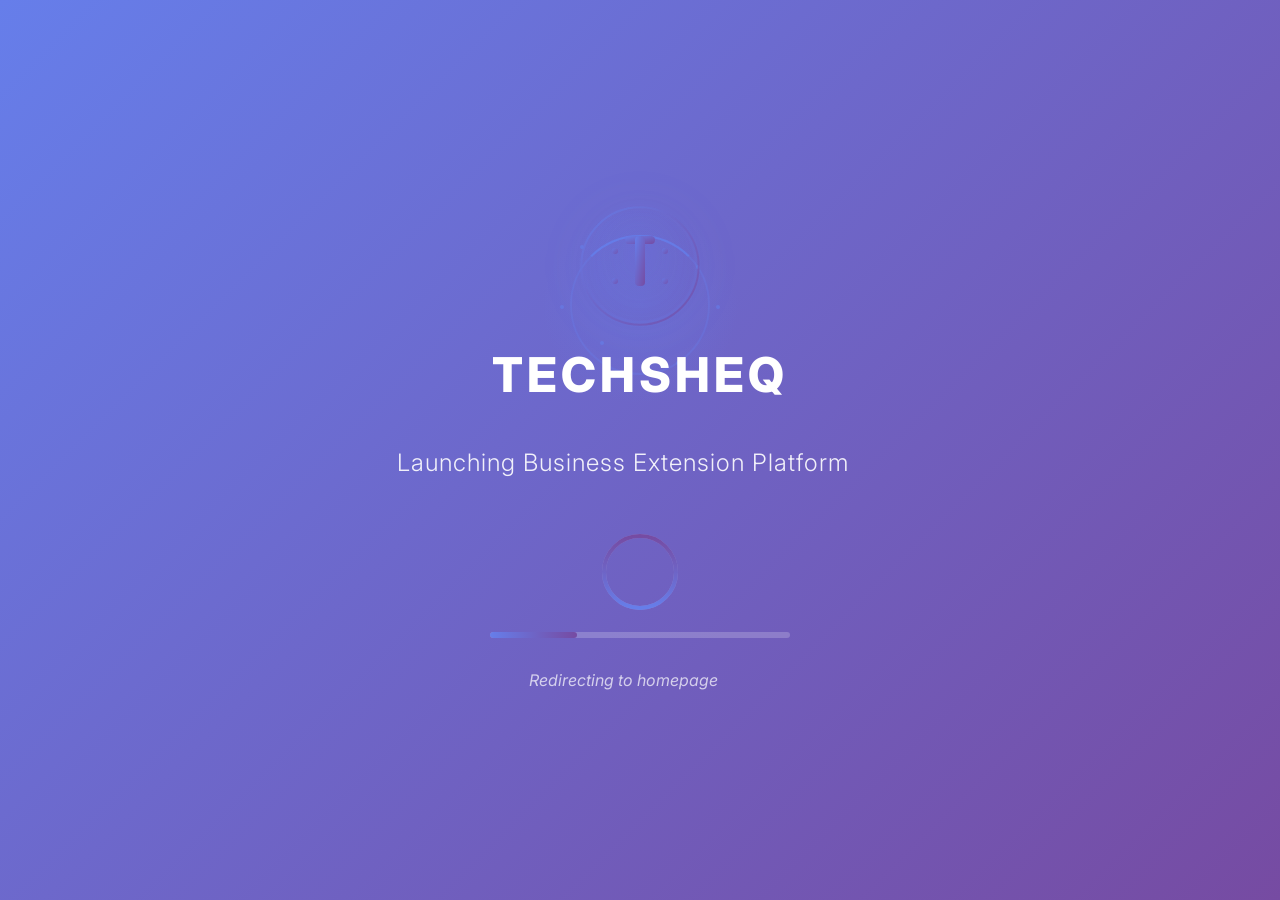
<file: index.html>
<!DOCTYPE html>
<html lang="en">
<head>
    <meta charset="UTF-8" />
    <meta name="viewport" content="width=device-width, initial-scale=1.0" />
    <meta name="apple-mobile-web-app-title" content="TECHSHEQ" />
    <meta name="theme-color" content="#667eea" />
    <title>TECHSHEQ Business Extension - B2B Service Provider Platform</title>

    <link rel="icon" type="image/png" sizes="16x16" href="/favicon-16x16.png" />
    <link rel="icon" type="image/png" sizes="32x32" href="/favicon-32x32.png" />
    <link rel="icon" type="image/png" sizes="48x48" href="/favicon-48x48.png" />
    <link rel="icon" type="image/png" sizes="192x192" href="/favicon-192x192.png" />
    <link rel="apple-touch-icon" sizes="180x180" href="/apple-touch-icon.png" />
    <link rel="manifest" href="/site.webmanifest" />

    
    
    <link rel="stylesheet" href="css/main.css" />
    <style>
        @layer utilities {
            /* Custom animations for the loading screen */
            @keyframes logoPulse {
                0%, 100% { 
                    transform: scale(1);
                    filter: drop-shadow(0 0 20px rgba(102, 126, 234, 0.3));
                }
                50% { 
                    transform: scale(1.05);
                    filter: drop-shadow(0 0 30px rgba(102, 126, 234, 0.6));
                }
            }
            
            @keyframes logoGlow {
                0%, 100% { 
                    text-shadow: 0 0 20px rgba(102, 126, 234, 0.5);
                }
                50% { 
                    text-shadow: 0 0 40px rgba(102, 126, 234, 0.8), 0 0 60px rgba(118, 75, 162, 0.4);
                }
            }
            
            @keyframes taglineSlideUp {
                0% { 
                    opacity: 0;
                    transform: translateY(30px);
                }
                100% { 
                    opacity: 1;
                    transform: translateY(0);
                }
            }
            
            @keyframes progressGradient {
                0% { 
                    background-position: 0% 50%;
                }
                50% { 
                    background-position: 100% 50%;
                }
                100% { 
                    background-position: 0% 50%;
                }
            }
            
            @keyframes redirectFadeIn {
                0% { 
                    opacity: 0;
                    transform: translateY(10px);
                }
                100% { 
                    opacity: 1;
                    transform: translateY(0);
                }
            }
            
            @keyframes circularProgress {
                0% { 
                    stroke-dashoffset: 251.2;
                }
                100% { 
                    stroke-dashoffset: 0;
                }
            }
            
            @keyframes logoFloat {
                0%, 100% { 
                    transform: translateY(0px) scale(1);
                    filter: drop-shadow(0 0 20px rgba(102, 126, 234, 0.3));
                }
                50% { 
                    transform: translateY(-10px) scale(1.05);
                    filter: drop-shadow(0 0 30px rgba(102, 126, 234, 0.6));
                }
            }
            
            @keyframes logoRotate {
                0% { 
                    transform: translate(-50%, -50%) rotate(0deg);
                }
                100% { 
                    transform: translate(-50%, -50%) rotate(360deg);
                }
            }
            
            @keyframes particleFloat {
                0%, 100% { 
                    opacity: 0.6;
                    transform: translateY(0px) scale(1);
                }
                50% { 
                    opacity: 1;
                    transform: translateY(-20px) scale(1.2);
                }
            }
            
            @keyframes logoScale {
                0%, 100% { 
                    transform: scale(1);
                }
                50% { 
                    transform: scale(1.1);
                }
            }
            
            @keyframes logoShimmer {
                0% { 
                    background-position: -200% center;
                }
                100% { 
                    background-position: 200% center;
                }
            }
            
            .animate-logo-pulse {
                animation: logoPulse 2s ease-in-out infinite;
            }
            
            .animate-logo-glow {
                animation: logoGlow 3s ease-in-out infinite;
            }
            
            .animate-tagline-slide {
                animation: taglineSlideUp 1s ease-out 0.5s both;
            }
            
            .animate-progress-gradient {
                animation: progressGradient 2s ease-in-out infinite;
            }
            
            .animate-redirect-fade {
                animation: redirectFadeIn 0.8s ease-out 1.5s both;
            }
            
            .animate-circular-progress {
                animation: circularProgress 3s ease-in-out forwards;
            }
        }
        
        body {
            font-family: 'Inter', 'Arial', sans-serif;
            margin: 0;
            padding: 0;
            background: linear-gradient(135deg, #667eea 0%, #764ba2 100%);
            display: flex;
            justify-content: center;
            align-items: center;
            min-height: 100vh;
            overflow: hidden;
        }
        
        .loading-container {
            text-align: center;
            color: white;
            position: relative;
            z-index: 10;
        }
        
        .logo-container {
            margin-bottom: 40px;
            position: relative;
            display: flex;
            flex-direction: column;
            align-items: center;
        }
        
        .logo-image {
            width: 120px;
            height: 120px;
            margin-bottom: 20px;
            position: relative;
            z-index: 2;
            filter: drop-shadow(0 0 20px rgba(102, 126, 234, 0.3));
            animation: logoFloat 3s ease-in-out infinite;
        }
        
        .logo-text {
            font-size: 3rem;
            font-weight: 800;
            color: white;
            text-transform: uppercase;
            letter-spacing: 4px;
            margin: 0;
            position: relative;
            z-index: 2;
            animation: logoGlow 3s ease-in-out infinite;
        }
        
        .logo-glow {
            position: absolute;
            top: 50%;
            left: 50%;
            transform: translate(-50%, -50%);
            width: 200px;
            height: 200px;
            background: radial-gradient(circle, rgba(102, 126, 234, 0.3) 0%, transparent 70%);
            border-radius: 50%;
            animation: logoPulse 2s ease-in-out infinite;
        }
        
        .logo-ring {
            position: absolute;
            top: 50%;
            left: 50%;
            transform: translate(-50%, -50%);
            width: 140px;
            height: 140px;
            border: 2px solid rgba(102, 126, 234, 0.3);
            border-radius: 50%;
            animation: logoRotate 4s linear infinite;
        }
        
        .logo-ring::before {
            content: '';
            position: absolute;
            top: -2px;
            left: -2px;
            right: -2px;
            bottom: -2px;
            border: 2px solid transparent;
            border-top: 2px solid #667eea;
            border-radius: 50%;
            animation: logoRotate 2s linear infinite reverse;
        }
        
        .logo-particles {
            position: absolute;
            top: 50%;
            left: 50%;
            transform: translate(-50%, -50%);
            width: 200px;
            height: 200px;
        }
        
        .particle {
            position: absolute;
            width: 4px;
            height: 4px;
            background: rgba(102, 126, 234, 0.6);
            border-radius: 50%;
            animation: particleFloat 3s ease-in-out infinite;
        }
        
        .particle:nth-child(1) {
            top: 20%;
            left: 20%;
            animation-delay: 0s;
        }
        
        .particle:nth-child(2) {
            top: 30%;
            right: 20%;
            animation-delay: 0.5s;
        }
        
        .particle:nth-child(3) {
            bottom: 30%;
            left: 30%;
            animation-delay: 1s;
        }
        
        .particle:nth-child(4) {
            bottom: 20%;
            right: 30%;
            animation-delay: 1.5s;
        }
        
        .particle:nth-child(5) {
            top: 50%;
            left: 10%;
            animation-delay: 2s;
        }
        
        .particle:nth-child(6) {
            top: 50%;
            right: 10%;
            animation-delay: 2.5s;
        }
        
        .tagline {
            font-size: 1.5rem;
            font-weight: 300;
            color: rgba(255, 255, 255, 0.9);
            margin-bottom: 50px;
            letter-spacing: 1px;
        }
        
        .progress-container {
            display: flex;
            flex-direction: column;
            align-items: center;
            gap: 20px;
        }
        
        .circular-progress {
            position: relative;
            width: 80px;
            height: 80px;
        }
        
        .circular-progress svg {
            width: 100%;
            height: 100%;
            transform: rotate(-90deg);
        }
        
        .circular-progress-bg {
            fill: none;
            stroke: rgba(255, 255, 255, 0.2);
            stroke-width: 4;
        }
        
        .circular-progress-fill {
            fill: none;
            stroke: url(#gradient);
            stroke-width: 4;
            stroke-linecap: round;
            stroke-dasharray: 251.2;
            stroke-dashoffset: 251.2;
        }
        
        .linear-progress {
            width: 300px;
            height: 6px;
            background: rgba(255, 255, 255, 0.2);
            border-radius: 3px;
            overflow: hidden;
            position: relative;
        }
        
        .linear-progress-fill {
            height: 100%;
            background: linear-gradient(90deg, #667eea, #764ba2, #667eea);
            background-size: 200% 100%;
            width: 0%;
            border-radius: 3px;
            animation: progressGradient 2s ease-in-out infinite;
        }
        
        .redirect-info {
            font-size: 1rem;
            color: rgba(255, 255, 255, 0.7);
            font-style: italic;
            margin-top: 30px;
        }
        
        .loading-dots {
            display: inline-flex;
            gap: 4px;
            margin-left: 8px;
        }
        
        .loading-dots span {
            width: 6px;
            height: 6px;
            border-radius: 50%;
            background: rgba(255, 255, 255, 0.7);
            animation: dotsBounce 1.4s ease-in-out infinite both;
        }
        
        .loading-dots span:nth-child(1) { animation-delay: -0.32s; }
        .loading-dots span:nth-child(2) { animation-delay: -0.16s; }
        .loading-dots span:nth-child(3) { animation-delay: 0s; }
        
        @keyframes dotsBounce {
            0%, 80%, 100% {
                transform: scale(0);
            }
            40% {
                transform: scale(1);
            }
        }
        
        /* Mobile responsiveness */
        @media (max-width: 768px) {
            .logo-image {
                width: 100px;
                height: 100px;
            }
            
            .logo-text {
                font-size: 2.5rem;
                letter-spacing: 2px;
            }
            
            .logo-ring {
                width: 120px;
                height: 120px;
            }
            
            .logo-glow {
                width: 160px;
                height: 160px;
            }
            
            .tagline {
                font-size: 1.2rem;
            }
            
            .linear-progress {
                width: 250px;
            }
            
            .circular-progress {
                width: 60px;
                height: 60px;
            }
        }
        
        @media (max-width: 480px) {
            .logo-image {
                width: 80px;
                height: 80px;
            }
            
            .logo-text {
                font-size: 2rem;
                letter-spacing: 1px;
            }
            
            .logo-ring {
                width: 100px;
                height: 100px;
            }
            
            .logo-glow {
                width: 140px;
                height: 140px;
            }
            
            .tagline {
                font-size: 1rem;
            }
            
            .linear-progress {
                width: 200px;
            }
        }
    </style>
<script type="module" src="https://static.rocket.new/rocket-web.js?_cfg=https%3A%2F%2Ftechsheqb1662back.builtwithrocket.new&_be=https%3A%2F%2Fapplication.rocket.new&_v=0.1.8"></script>
</head>
<body>
    <div class="loading-container">
        <!-- Logo with animated effects -->
        <div class="logo-container">
            <!-- Background glow effect -->
            <div class="logo-glow"></div>
            
            <!-- Rotating ring around logo -->
            <div class="logo-ring"></div>
            
            <!-- Floating particles -->
            <div class="logo-particles">
                <div class="particle"></div>
                <div class="particle"></div>
                <div class="particle"></div>
                <div class="particle"></div>
                <div class="particle"></div>
                <div class="particle"></div>
            </div>
            
            <!-- TECHSHEQ Logo SVG -->
            <div class="logo-image">
                <svg viewBox="0 0 120 120" xmlns="http://www.w3.org/2000/svg">
                    <defs>
                        <linearGradient id="logoGradient" x1="0%" y1="0%" x2="100%" y2="100%">
                            <stop offset="0%" style="stop-color:#667eea;stop-opacity:1" />
                            <stop offset="100%" style="stop-color:#764ba2;stop-opacity:1" />
                        </linearGradient>
                        <filter id="glow">
                            <feGaussianBlur stdDeviation="3" result="coloredBlur"/>
                            <feMerge> 
                                <feMergeNode in="coloredBlur"/>
                                <feMergeNode in="SourceGraphic"/>
                            </feMerge>
                        </filter>
                    </defs>
                    
                    <!-- Background circle -->
                    <circle cx="60" cy="60" r="55" fill="url(#logoGradient)" opacity="0.1"/>
                    
                    <!-- Main T letter -->
                    <rect x="45" y="30" width="30" height="8" fill="url(#logoGradient)" rx="4"/>
                    <rect x="55" y="30" width="10" height="50" fill="url(#logoGradient)" rx="4"/>
                    
                    <!-- Tech elements -->
                    <circle cx="35" cy="45" r="3" fill="url(#logoGradient)" opacity="0.7"/>
                    <circle cx="85" cy="45" r="3" fill="url(#logoGradient)" opacity="0.7"/>
                    <circle cx="35" cy="75" r="3" fill="url(#logoGradient)" opacity="0.7"/>
                    <circle cx="85" cy="75" r="3" fill="url(#logoGradient)" opacity="0.7"/>
                    
                    <!-- Connecting lines -->
                    <line x1="35" y1="45" x2="45" y2="45" stroke="url(#logoGradient)" stroke-width="2" opacity="0.5"/>
                    <line x1="75" y1="45" x2="85" y2="45" stroke="url(#logoGradient)" stroke-width="2" opacity="0.5"/>
                    <line x1="35" y1="75" x2="45" y2="75" stroke="url(#logoGradient)" stroke-width="2" opacity="0.5"/>
                    <line x1="75" y1="75" x2="85" y2="75" stroke="url(#logoGradient)" stroke-width="2" opacity="0.5"/>
                    
                    <!-- Animated pulse ring -->
                    <circle cx="60" cy="60" r="50" fill="none" stroke="url(#logoGradient)" stroke-width="2" opacity="0.3">
                        <animate attributeName="r" values="50;60;50" dur="2s" repeatCount="indefinite"/>
                        <animate attributeName="opacity" values="0.3;0.8;0.3" dur="2s" repeatCount="indefinite"/>
                    </circle>
                </svg>
            </div>
            
            <!-- Logo Text -->
            <h1 class="logo-text">TECHSHEQ</h1>
        </div>
        
        <!-- Tagline with slide-up animation -->
        <div class="tagline animate-tagline-slide">
            Launching Business Extension Platform<span class="loading-dots">
                <span></span>
                <span></span>
                <span></span>
            </span>
        </div>
        
        <!-- Progress indicators -->
        <div class="progress-container">
            <!-- Circular progress -->
            <div class="circular-progress">
                <svg viewBox="0 0 80 80">
                    <defs>
                        <linearGradient id="gradient" x1="0%" y1="0%" x2="100%" y2="0%">
                            <stop offset="0%" style="stop-color:#667eea;stop-opacity:1" />
                            <stop offset="100%" style="stop-color:#764ba2;stop-opacity:1" />
                        </linearGradient>
                    </defs>
                    <circle class="circular-progress-bg" cx="40" cy="40" r="36"/>
                    <circle class="circular-progress-fill animate-circular-progress" cx="40" cy="40" r="36"/>
                </svg>
            </div>
            
            <!-- Linear progress bar -->
            <div class="linear-progress">
                <div class="linear-progress-fill" id="linearProgress"></div>
            </div>
        </div>
        
        <!-- Redirect message with fade-in animation -->
        <div class="redirect-info animate-redirect-fade">
            Redirecting to homepage<span class="loading-dots">
                <span></span>
                <span></span>
                <span></span>
            </span>
        </div>
    </div>

    <script>
        // Animate the linear progress bar
        function animateProgress() {
            const progressBar = document.getElementById('linearProgress');
            let width = 0;
            const interval = setInterval(() => {
                if (width >= 100) {
                    clearInterval(interval);
                } else {
                    width += 1;
                    progressBar.style.width = width + '%';
                }
            }, 30); // 3 seconds total (3000ms / 100 steps = 30ms per step)
        }
        
        // Start progress animation after a short delay
        setTimeout(animateProgress, 500);
        
        // Redirect to the homepage after 3 seconds
        setTimeout(function() {
            window.location.href = 'pages/homepage_b2b_service_provider_platform.html';
        }, 3000);
        
        // Add some interactive effects
        document.addEventListener('DOMContentLoaded', function() {
            // Add click-to-skip functionality (optional)
            document.addEventListener('click', function() {
                window.location.href = 'pages/homepage_b2b_service_provider_platform.html';
            });
            
            // Add keyboard skip functionality
            document.addEventListener('keydown', function(e) {
                if (e.key === 'Enter' || e.key === ' ') {
                    e.preventDefault();
                    window.location.href = 'pages/homepage_b2b_service_provider_platform.html';
                }
            });
            
            // Enhanced logo animation effects
            const logoImage = document.querySelector('.logo-image');
            const logoText = document.querySelector('.logo-text');
            const particles = document.querySelectorAll('.particle');
            
            // Add hover effects to logo
            if (logoImage) {
                logoImage.addEventListener('mouseenter', function() {
                    this.style.transform = 'scale(1.1) rotate(5deg)';
                    this.style.filter = 'drop-shadow(0 0 40px rgba(102, 126, 234, 0.8))';
                });
                
                logoImage.addEventListener('mouseleave', function() {
                    this.style.transform = 'scale(1) rotate(0deg)';
                    this.style.filter = 'drop-shadow(0 0 20px rgba(102, 126, 234, 0.3))';
                });
            }
            
            // Add random particle movement
            particles.forEach((particle, index) => {
                setInterval(() => {
                    const randomX = (Math.random() - 0.5) * 20;
                    const randomY = (Math.random() - 0.5) * 20;
                    particle.style.transform = `translate(${randomX}px, ${randomY}px)`;
                }, 2000 + (index * 200));
            });
            
            // Add logo text shimmer effect
            if (logoText) {
                setInterval(() => {
                    logoText.style.background = 'linear-gradient(45deg, #ffffff, #667eea, #764ba2, #ffffff)';
                    logoText.style.backgroundSize = '200% 200%';
                    logoText.style.webkitBackgroundClip = 'text';
                    logoText.style.webkitTextFillColor = 'transparent';
                    logoText.style.animation = 'logoShimmer 2s ease-in-out';
                }, 3000);
            }
            
            // Add loading completion effect
            setTimeout(() => {
                if (logoImage) {
                    logoImage.style.animation = 'logoScale 0.5s ease-out';
                }
                if (logoText) {
                    logoText.style.animation = 'logoGlow 0.5s ease-out, logoScale 0.5s ease-out';
                }
            }, 2500);
        });
    </script>
<script id="dhws-dataInjector" src="/public/dhws-data-injector.js"></script>
</body>
</html>
</file>
<file: css/main.css>
@import url('https://fonts.googleapis.com/css2?family=Inter:wght@400;500;600;700&display=swap');

@import url('https://fonts.googleapis.com/css2?family=JetBrains+Mono:wght@400&display=swap');

*, ::before, ::after{
  --tw-border-spacing-x: 0;
  --tw-border-spacing-y: 0;
  --tw-translate-x: 0;
  --tw-translate-y: 0;
  --tw-rotate: 0;
  --tw-skew-x: 0;
  --tw-skew-y: 0;
  --tw-scale-x: 1;
  --tw-scale-y: 1;
  --tw-pan-x:  ;
  --tw-pan-y:  ;
  --tw-pinch-zoom:  ;
  --tw-scroll-snap-strictness: proximity;
  --tw-gradient-from-position:  ;
  --tw-gradient-via-position:  ;
  --tw-gradient-to-position:  ;
  --tw-ordinal:  ;
  --tw-slashed-zero:  ;
  --tw-numeric-figure:  ;
  --tw-numeric-spacing:  ;
  --tw-numeric-fraction:  ;
  --tw-ring-inset:  ;
  --tw-ring-offset-width: 0px;
  --tw-ring-offset-color: #fff;
  --tw-ring-color: rgb(59 130 246 / 0.5);
  --tw-ring-offset-shadow: 0 0 #0000;
  --tw-ring-shadow: 0 0 #0000;
  --tw-shadow: 0 0 #0000;
  --tw-shadow-colored: 0 0 #0000;
  --tw-blur:  ;
  --tw-brightness:  ;
  --tw-contrast:  ;
  --tw-grayscale:  ;
  --tw-hue-rotate:  ;
  --tw-invert:  ;
  --tw-saturate:  ;
  --tw-sepia:  ;
  --tw-drop-shadow:  ;
  --tw-backdrop-blur:  ;
  --tw-backdrop-brightness:  ;
  --tw-backdrop-contrast:  ;
  --tw-backdrop-grayscale:  ;
  --tw-backdrop-hue-rotate:  ;
  --tw-backdrop-invert:  ;
  --tw-backdrop-opacity:  ;
  --tw-backdrop-saturate:  ;
  --tw-backdrop-sepia:  ;
  --tw-contain-size:  ;
  --tw-contain-layout:  ;
  --tw-contain-paint:  ;
  --tw-contain-style:  ;
}

::backdrop{
  --tw-border-spacing-x: 0;
  --tw-border-spacing-y: 0;
  --tw-translate-x: 0;
  --tw-translate-y: 0;
  --tw-rotate: 0;
  --tw-skew-x: 0;
  --tw-skew-y: 0;
  --tw-scale-x: 1;
  --tw-scale-y: 1;
  --tw-pan-x:  ;
  --tw-pan-y:  ;
  --tw-pinch-zoom:  ;
  --tw-scroll-snap-strictness: proximity;
  --tw-gradient-from-position:  ;
  --tw-gradient-via-position:  ;
  --tw-gradient-to-position:  ;
  --tw-ordinal:  ;
  --tw-slashed-zero:  ;
  --tw-numeric-figure:  ;
  --tw-numeric-spacing:  ;
  --tw-numeric-fraction:  ;
  --tw-ring-inset:  ;
  --tw-ring-offset-width: 0px;
  --tw-ring-offset-color: #fff;
  --tw-ring-color: rgb(59 130 246 / 0.5);
  --tw-ring-offset-shadow: 0 0 #0000;
  --tw-ring-shadow: 0 0 #0000;
  --tw-shadow: 0 0 #0000;
  --tw-shadow-colored: 0 0 #0000;
  --tw-blur:  ;
  --tw-brightness:  ;
  --tw-contrast:  ;
  --tw-grayscale:  ;
  --tw-hue-rotate:  ;
  --tw-invert:  ;
  --tw-saturate:  ;
  --tw-sepia:  ;
  --tw-drop-shadow:  ;
  --tw-backdrop-blur:  ;
  --tw-backdrop-brightness:  ;
  --tw-backdrop-contrast:  ;
  --tw-backdrop-grayscale:  ;
  --tw-backdrop-hue-rotate:  ;
  --tw-backdrop-invert:  ;
  --tw-backdrop-opacity:  ;
  --tw-backdrop-saturate:  ;
  --tw-backdrop-sepia:  ;
  --tw-contain-size:  ;
  --tw-contain-layout:  ;
  --tw-contain-paint:  ;
  --tw-contain-style:  ;
}

/*
! tailwindcss v3.4.19 | MIT License | https://tailwindcss.com
*/

/*
1. Prevent padding and border from affecting element width. (https://github.com/mozdevs/cssremedy/issues/4)
2. Allow adding a border to an element by just adding a border-width. (https://github.com/tailwindcss/tailwindcss/pull/116)
*/

*,
::before,
::after {
  box-sizing: border-box;
  /* 1 */
  border-width: 0;
  /* 2 */
  border-style: solid;
  /* 2 */
  border-color: #e5e7eb;
  /* 2 */
}

::before,
::after {
  --tw-content: '';
}

/*
1. Use a consistent sensible line-height in all browsers.
2. Prevent adjustments of font size after orientation changes in iOS.
3. Use a more readable tab size.
4. Use the user's configured `sans` font-family by default.
5. Use the user's configured `sans` font-feature-settings by default.
6. Use the user's configured `sans` font-variation-settings by default.
7. Disable tap highlights on iOS
*/

html,
:host {
  line-height: 1.5;
  /* 1 */
  -webkit-text-size-adjust: 100%;
  /* 2 */
  -moz-tab-size: 4;
  /* 3 */
  -o-tab-size: 4;
     tab-size: 4;
  /* 3 */
  font-family: Inter, sans-serif;
  /* 4 */
  font-feature-settings: normal;
  /* 5 */
  font-variation-settings: normal;
  /* 6 */
  -webkit-tap-highlight-color: transparent;
  /* 7 */
}

/*
1. Remove the margin in all browsers.
2. Inherit line-height from `html` so users can set them as a class directly on the `html` element.
*/

body {
  margin: 0;
  /* 1 */
  line-height: inherit;
  /* 2 */
}

/*
1. Add the correct height in Firefox.
2. Correct the inheritance of border color in Firefox. (https://bugzilla.mozilla.org/show_bug.cgi?id=190655)
3. Ensure horizontal rules are visible by default.
*/

hr {
  height: 0;
  /* 1 */
  color: inherit;
  /* 2 */
  border-top-width: 1px;
  /* 3 */
}

/*
Add the correct text decoration in Chrome, Edge, and Safari.
*/

abbr:where([title]) {
  -webkit-text-decoration: underline dotted;
          text-decoration: underline dotted;
}

/*
Remove the default font size and weight for headings.
*/

h1,
h2,
h3,
h4,
h5,
h6 {
  font-size: inherit;
  font-weight: inherit;
}

/*
Reset links to optimize for opt-in styling instead of opt-out.
*/

a {
  color: inherit;
  text-decoration: inherit;
}

/*
Add the correct font weight in Edge and Safari.
*/

b,
strong {
  font-weight: bolder;
}

/*
1. Use the user's configured `mono` font-family by default.
2. Use the user's configured `mono` font-feature-settings by default.
3. Use the user's configured `mono` font-variation-settings by default.
4. Correct the odd `em` font sizing in all browsers.
*/

code,
kbd,
samp,
pre {
  font-family: JetBrains Mono, monospace;
  /* 1 */
  font-feature-settings: normal;
  /* 2 */
  font-variation-settings: normal;
  /* 3 */
  font-size: 1em;
  /* 4 */
}

/*
Add the correct font size in all browsers.
*/

small {
  font-size: 80%;
}

/*
Prevent `sub` and `sup` elements from affecting the line height in all browsers.
*/

sub,
sup {
  font-size: 75%;
  line-height: 0;
  position: relative;
  vertical-align: baseline;
}

sub {
  bottom: -0.25em;
}

sup {
  top: -0.5em;
}

/*
1. Remove text indentation from table contents in Chrome and Safari. (https://bugs.chromium.org/p/chromium/issues/detail?id=999088, https://bugs.webkit.org/show_bug.cgi?id=201297)
2. Correct table border color inheritance in all Chrome and Safari. (https://bugs.chromium.org/p/chromium/issues/detail?id=935729, https://bugs.webkit.org/show_bug.cgi?id=195016)
3. Remove gaps between table borders by default.
*/

table {
  text-indent: 0;
  /* 1 */
  border-color: inherit;
  /* 2 */
  border-collapse: collapse;
  /* 3 */
}

/*
1. Change the font styles in all browsers.
2. Remove the margin in Firefox and Safari.
3. Remove default padding in all browsers.
*/

button,
input,
optgroup,
select,
textarea {
  font-family: inherit;
  /* 1 */
  font-feature-settings: inherit;
  /* 1 */
  font-variation-settings: inherit;
  /* 1 */
  font-size: 100%;
  /* 1 */
  font-weight: inherit;
  /* 1 */
  line-height: inherit;
  /* 1 */
  letter-spacing: inherit;
  /* 1 */
  color: inherit;
  /* 1 */
  margin: 0;
  /* 2 */
  padding: 0;
  /* 3 */
}

/*
Remove the inheritance of text transform in Edge and Firefox.
*/

button,
select {
  text-transform: none;
}

/*
1. Correct the inability to style clickable types in iOS and Safari.
2. Remove default button styles.
*/

button,
input:where([type='button']),
input:where([type='reset']),
input:where([type='submit']) {
  -webkit-appearance: button;
  /* 1 */
  background-color: transparent;
  /* 2 */
  background-image: none;
  /* 2 */
}

/*
Use the modern Firefox focus style for all focusable elements.
*/

:-moz-focusring {
  outline: auto;
}

/*
Remove the additional `:invalid` styles in Firefox. (https://github.com/mozilla/gecko-dev/blob/2f9eacd9d3d995c937b4251a5557d95d494c9be1/layout/style/res/forms.css#L728-L737)
*/

:-moz-ui-invalid {
  box-shadow: none;
}

/*
Add the correct vertical alignment in Chrome and Firefox.
*/

progress {
  vertical-align: baseline;
}

/*
Correct the cursor style of increment and decrement buttons in Safari.
*/

::-webkit-inner-spin-button,
::-webkit-outer-spin-button {
  height: auto;
}

/*
1. Correct the odd appearance in Chrome and Safari.
2. Correct the outline style in Safari.
*/

[type='search'] {
  -webkit-appearance: textfield;
  /* 1 */
  outline-offset: -2px;
  /* 2 */
}

/*
Remove the inner padding in Chrome and Safari on macOS.
*/

::-webkit-search-decoration {
  -webkit-appearance: none;
}

/*
1. Correct the inability to style clickable types in iOS and Safari.
2. Change font properties to `inherit` in Safari.
*/

::-webkit-file-upload-button {
  -webkit-appearance: button;
  /* 1 */
  font: inherit;
  /* 2 */
}

/*
Add the correct display in Chrome and Safari.
*/

summary {
  display: list-item;
}

/*
Removes the default spacing and border for appropriate elements.
*/

blockquote,
dl,
dd,
h1,
h2,
h3,
h4,
h5,
h6,
hr,
figure,
p,
pre {
  margin: 0;
}

fieldset {
  margin: 0;
  padding: 0;
}

legend {
  padding: 0;
}

ol,
ul,
menu {
  list-style: none;
  margin: 0;
  padding: 0;
}

/*
Reset default styling for dialogs.
*/

dialog {
  padding: 0;
}

/*
Prevent resizing textareas horizontally by default.
*/

textarea {
  resize: vertical;
}

/*
1. Reset the default placeholder opacity in Firefox. (https://github.com/tailwindlabs/tailwindcss/issues/3300)
2. Set the default placeholder color to the user's configured gray 400 color.
*/

input::-moz-placeholder, textarea::-moz-placeholder {
  opacity: 1;
  /* 1 */
  color: #9ca3af;
  /* 2 */
}

input::placeholder,
textarea::placeholder {
  opacity: 1;
  /* 1 */
  color: #9ca3af;
  /* 2 */
}

/*
Set the default cursor for buttons.
*/

button,
[role="button"] {
  cursor: pointer;
}

/*
Make sure disabled buttons don't get the pointer cursor.
*/

:disabled {
  cursor: default;
}

/*
1. Make replaced elements `display: block` by default. (https://github.com/mozdevs/cssremedy/issues/14)
2. Add `vertical-align: middle` to align replaced elements more sensibly by default. (https://github.com/jensimmons/cssremedy/issues/14#issuecomment-634934210)
   This can trigger a poorly considered lint error in some tools but is included by design.
*/

img,
svg,
video,
canvas,
audio,
iframe,
embed,
object {
  display: block;
  /* 1 */
  vertical-align: middle;
  /* 2 */
}

/*
Constrain images and videos to the parent width and preserve their intrinsic aspect ratio. (https://github.com/mozdevs/cssremedy/issues/14)
*/

img,
video {
  max-width: 100%;
  height: auto;
}

/* Make elements with the HTML hidden attribute stay hidden by default */

[hidden]:where(:not([hidden="until-found"])) {
  display: none;
}

html {
  font-family: 'Inter', sans-serif;
}

body {
  background-color: var(--color-background);
  color: var(--color-text-primary);
  line-height: 1.6;
}

h1, h2, h3, h4, h5, h6 {
  font-family: 'Inter', sans-serif;
  font-weight: 600;
  line-height: 1.2;
}

.font-mono {
  font-family: 'JetBrains Mono', monospace;
}

.container{
  width: 100%;
}

@media (min-width: 640px){
  .container{
    max-width: 640px;
  }
}

@media (min-width: 768px){
  .container{
    max-width: 768px;
  }
}

@media (min-width: 1024px){
  .container{
    max-width: 1024px;
  }
}

@media (min-width: 1280px){
  .container{
    max-width: 1280px;
  }
}

@media (min-width: 1536px){
  .container{
    max-width: 1536px;
  }
}

.btn-primary{
  border-radius: 0.5rem;
  --tw-bg-opacity: 1;
  background-color: rgb(49 92 170 / var(--tw-bg-opacity, 1));
  padding-top: 0.75rem;
  padding-bottom: 0.75rem;
  padding-left: 1.5rem;
  padding-right: 1.5rem;
  font-weight: 600;
  --tw-text-opacity: 1;
  color: rgb(255 255 255 / var(--tw-text-opacity, 1));
  --tw-shadow: 0 10px 15px -3px rgb(0 0 0 / 0.1), 0 4px 6px -4px rgb(0 0 0 / 0.1);
  --tw-shadow-colored: 0 10px 15px -3px var(--tw-shadow-color), 0 4px 6px -4px var(--tw-shadow-color);
  box-shadow: var(--tw-ring-offset-shadow, 0 0 #0000), var(--tw-ring-shadow, 0 0 #0000), var(--tw-shadow);
  transition-property: all;
  transition-timing-function: cubic-bezier(0.4, 0, 0.2, 1);
  transition-duration: 300ms;
  transition-timing-function: cubic-bezier(0, 0, 0.2, 1);
}

.btn-primary:hover{
  --tw-bg-opacity: 1;
  background-color: rgb(37 99 235 / var(--tw-bg-opacity, 1));
  --tw-shadow: 0 20px 25px -5px rgb(0 0 0 / 0.1), 0 8px 10px -6px rgb(0 0 0 / 0.1);
  --tw-shadow-colored: 0 20px 25px -5px var(--tw-shadow-color), 0 8px 10px -6px var(--tw-shadow-color);
  box-shadow: var(--tw-ring-offset-shadow, 0 0 #0000), var(--tw-ring-shadow, 0 0 #0000), var(--tw-shadow);
}

.btn-secondary{
  border-radius: 0.5rem;
  border-width: 1px;
  border-color: rgb(51 65 85 / 0.5);
  --tw-bg-opacity: 1;
  background-color: rgb(30 41 59 / var(--tw-bg-opacity, 1));
  padding-top: 0.75rem;
  padding-bottom: 0.75rem;
  padding-left: 1.5rem;
  padding-right: 1.5rem;
  font-weight: 600;
  --tw-text-opacity: 1;
  color: rgb(230 234 242 / var(--tw-text-opacity, 1));
  transition-property: all;
  transition-timing-function: cubic-bezier(0.4, 0, 0.2, 1);
  transition-duration: 300ms;
  transition-timing-function: cubic-bezier(0, 0, 0.2, 1);
}

.btn-secondary:hover{
  --tw-bg-opacity: 1;
  background-color: rgb(51 65 85 / var(--tw-bg-opacity, 1));
}

.card {
  box-shadow: 0 4px 6px -1px rgba(0, 0, 0, 0.1), 0 2px 4px -1px rgba(0, 0, 0, 0.06);
  border-radius: 0.75rem;
  border-width: 1px;
  border-color: rgb(51 65 85 / 0.5);
  --tw-bg-opacity: 1;
  background-color: rgb(18 24 38 / var(--tw-bg-opacity, 1));
  padding: 1.5rem;
  --tw-shadow: 0 4px 6px -1px rgba(0, 0, 0, 0.1), 0 2px 4px -1px rgba(0, 0, 0, 0.06);
  --tw-shadow-colored: 0 4px 6px -1px var(--tw-shadow-color), 0 2px 4px -1px var(--tw-shadow-color);
  box-shadow: var(--tw-ring-offset-shadow, 0 0 #0000), var(--tw-ring-shadow, 0 0 #0000), var(--tw-shadow);
}

.shadow-soft {
  box-shadow: 0 4px 6px -1px rgba(0, 0, 0, 0.1), 0 2px 4px -1px rgba(0, 0, 0, 0.06);
}

.shadow-strong {
  box-shadow: 0 10px 15px -3px rgba(0, 0, 0, 0.1), 0 4px 6px -2px rgba(0, 0, 0, 0.05);
}

.animate-fade-up {
  animation: fadeUp 400ms ease-out;
}

.invisible{
  visibility: hidden;
}

.static{
  position: static;
}

.fixed{
  position: fixed;
}

.absolute{
  position: absolute;
}

.relative{
  position: relative;
}

.sticky{
  position: sticky;
}

.inset-0{
  inset: 0px;
}

.-bottom-6{
  bottom: -1.5rem;
}

.-right-6{
  right: -1.5rem;
}

.bottom-0{
  bottom: 0px;
}

.bottom-4{
  bottom: 1rem;
}

.bottom-6{
  bottom: 1.5rem;
}

.left-0{
  left: 0px;
}

.left-1\/2{
  left: 50%;
}

.left-4{
  left: 1rem;
}

.right-0{
  right: 0px;
}

.right-4{
  right: 1rem;
}

.right-6{
  right: 1.5rem;
}

.top-0{
  top: 0px;
}

.top-full{
  top: 100%;
}

.z-10{
  z-index: 10;
}

.z-40{
  z-index: 40;
}

.z-50{
  z-index: 50;
}

.z-\[9999\]{
  z-index: 9999;
}

.col-span-2{
  grid-column: span 2 / span 2;
}

.mx-4{
  margin-left: 1rem;
  margin-right: 1rem;
}

.mx-auto{
  margin-left: auto;
  margin-right: auto;
}

.-ml-1{
  margin-left: -0.25rem;
}

.mb-1{
  margin-bottom: 0.25rem;
}

.mb-12{
  margin-bottom: 3rem;
}

.mb-16{
  margin-bottom: 4rem;
}

.mb-2{
  margin-bottom: 0.5rem;
}

.mb-3{
  margin-bottom: 0.75rem;
}

.mb-4{
  margin-bottom: 1rem;
}

.mb-6{
  margin-bottom: 1.5rem;
}

.mb-8{
  margin-bottom: 2rem;
}

.ml-2{
  margin-left: 0.5rem;
}

.ml-auto{
  margin-left: auto;
}

.mr-1{
  margin-right: 0.25rem;
}

.mr-2{
  margin-right: 0.5rem;
}

.mr-3{
  margin-right: 0.75rem;
}

.mr-4{
  margin-right: 1rem;
}

.mt-0\.5{
  margin-top: 0.125rem;
}

.mt-1{
  margin-top: 0.25rem;
}

.mt-12{
  margin-top: 3rem;
}

.mt-16{
  margin-top: 4rem;
}

.mt-2{
  margin-top: 0.5rem;
}

.mt-3{
  margin-top: 0.75rem;
}

.mt-4{
  margin-top: 1rem;
}

.mt-6{
  margin-top: 1.5rem;
}

.mt-8{
  margin-top: 2rem;
}

.block{
  display: block;
}

.inline{
  display: inline;
}

.flex{
  display: flex;
}

.inline-flex{
  display: inline-flex;
}

.table{
  display: table;
}

.grid{
  display: grid;
}

.hidden{
  display: none;
}

.h-10{
  height: 2.5rem;
}

.h-12{
  height: 3rem;
}

.h-16{
  height: 4rem;
}

.h-18{
  height: 4.5rem;
}

.h-2{
  height: 0.5rem;
}

.h-20{
  height: 5rem;
}

.h-24{
  height: 6rem;
}

.h-3{
  height: 0.75rem;
}

.h-4{
  height: 1rem;
}

.h-48{
  height: 12rem;
}

.h-5{
  height: 1.25rem;
}

.h-6{
  height: 1.5rem;
}

.h-64{
  height: 16rem;
}

.h-8{
  height: 2rem;
}

.h-80{
  height: 20rem;
}

.h-96{
  height: 24rem;
}

.h-full{
  height: 100%;
}

.max-h-32{
  max-height: 8rem;
}

.max-h-\[90vh\]{
  max-height: 90vh;
}

.min-h-\[2rem\]{
  min-height: 2rem;
}

.w-1{
  width: 0.25rem;
}

.w-10{
  width: 2.5rem;
}

.w-12{
  width: 3rem;
}

.w-16{
  width: 4rem;
}

.w-2{
  width: 0.5rem;
}

.w-20{
  width: 5rem;
}

.w-3{
  width: 0.75rem;
}

.w-4{
  width: 1rem;
}

.w-5{
  width: 1.25rem;
}

.w-6{
  width: 1.5rem;
}

.w-8{
  width: 2rem;
}

.w-96{
  width: 24rem;
}

.w-full{
  width: 100%;
}

.w-px{
  width: 1px;
}

.max-w-2xl{
  max-width: 42rem;
}

.max-w-3xl{
  max-width: 48rem;
}

.max-w-4xl{
  max-width: 56rem;
}

.max-w-6xl{
  max-width: 72rem;
}

.max-w-7xl{
  max-width: 80rem;
}

.max-w-lg{
  max-width: 32rem;
}

.max-w-md{
  max-width: 28rem;
}

.max-w-sm{
  max-width: 24rem;
}

.flex-1{
  flex: 1 1 0%;
}

.flex-shrink-0{
  flex-shrink: 0;
}

.border-collapse{
  border-collapse: collapse;
}

.-translate-x-1\/2{
  --tw-translate-x: -50%;
  transform: translate(var(--tw-translate-x), var(--tw-translate-y)) rotate(var(--tw-rotate)) skewX(var(--tw-skew-x)) skewY(var(--tw-skew-y)) scaleX(var(--tw-scale-x)) scaleY(var(--tw-scale-y));
}

.rotate-180{
  --tw-rotate: 180deg;
  transform: translate(var(--tw-translate-x), var(--tw-translate-y)) rotate(var(--tw-rotate)) skewX(var(--tw-skew-x)) skewY(var(--tw-skew-y)) scaleX(var(--tw-scale-x)) scaleY(var(--tw-scale-y));
}

.transform{
  transform: translate(var(--tw-translate-x), var(--tw-translate-y)) rotate(var(--tw-rotate)) skewX(var(--tw-skew-x)) skewY(var(--tw-skew-y)) scaleX(var(--tw-scale-x)) scaleY(var(--tw-scale-y));
}

.animate-fade-up{
  animation: fadeUp 400ms ease-out;
}

@keyframes pulse{
  50%{
    opacity: .5;
  }
}

.animate-pulse{
  animation: pulse 2s cubic-bezier(0.4, 0, 0.6, 1) infinite;
}

@keyframes spin{
  to{
    transform: rotate(360deg);
  }
}

.animate-spin{
  animation: spin 1s linear infinite;
}

.cursor-not-allowed{
  cursor: not-allowed;
}

.cursor-pointer{
  cursor: pointer;
}

.resize-none{
  resize: none;
}

.grid-cols-1{
  grid-template-columns: repeat(1, minmax(0, 1fr));
}

.grid-cols-2{
  grid-template-columns: repeat(2, minmax(0, 1fr));
}

.grid-cols-3{
  grid-template-columns: repeat(3, minmax(0, 1fr));
}

.grid-cols-7{
  grid-template-columns: repeat(7, minmax(0, 1fr));
}

.flex-col{
  flex-direction: column;
}

.flex-wrap{
  flex-wrap: wrap;
}

.items-start{
  align-items: flex-start;
}

.items-end{
  align-items: flex-end;
}

.items-center{
  align-items: center;
}

.justify-center{
  justify-content: center;
}

.justify-between{
  justify-content: space-between;
}

.gap-1{
  gap: 0.25rem;
}

.gap-12{
  gap: 3rem;
}

.gap-2{
  gap: 0.5rem;
}

.gap-3{
  gap: 0.75rem;
}

.gap-4{
  gap: 1rem;
}

.gap-6{
  gap: 1.5rem;
}

.gap-8{
  gap: 2rem;
}

.space-x-1 > :not([hidden]) ~ :not([hidden]){
  --tw-space-x-reverse: 0;
  margin-right: calc(0.25rem * var(--tw-space-x-reverse));
  margin-left: calc(0.25rem * calc(1 - var(--tw-space-x-reverse)));
}

.space-x-2 > :not([hidden]) ~ :not([hidden]){
  --tw-space-x-reverse: 0;
  margin-right: calc(0.5rem * var(--tw-space-x-reverse));
  margin-left: calc(0.5rem * calc(1 - var(--tw-space-x-reverse)));
}

.space-x-3 > :not([hidden]) ~ :not([hidden]){
  --tw-space-x-reverse: 0;
  margin-right: calc(0.75rem * var(--tw-space-x-reverse));
  margin-left: calc(0.75rem * calc(1 - var(--tw-space-x-reverse)));
}

.space-x-4 > :not([hidden]) ~ :not([hidden]){
  --tw-space-x-reverse: 0;
  margin-right: calc(1rem * var(--tw-space-x-reverse));
  margin-left: calc(1rem * calc(1 - var(--tw-space-x-reverse)));
}

.space-x-6 > :not([hidden]) ~ :not([hidden]){
  --tw-space-x-reverse: 0;
  margin-right: calc(1.5rem * var(--tw-space-x-reverse));
  margin-left: calc(1.5rem * calc(1 - var(--tw-space-x-reverse)));
}

.space-x-8 > :not([hidden]) ~ :not([hidden]){
  --tw-space-x-reverse: 0;
  margin-right: calc(2rem * var(--tw-space-x-reverse));
  margin-left: calc(2rem * calc(1 - var(--tw-space-x-reverse)));
}

.space-y-1 > :not([hidden]) ~ :not([hidden]){
  --tw-space-y-reverse: 0;
  margin-top: calc(0.25rem * calc(1 - var(--tw-space-y-reverse)));
  margin-bottom: calc(0.25rem * var(--tw-space-y-reverse));
}

.space-y-12 > :not([hidden]) ~ :not([hidden]){
  --tw-space-y-reverse: 0;
  margin-top: calc(3rem * calc(1 - var(--tw-space-y-reverse)));
  margin-bottom: calc(3rem * var(--tw-space-y-reverse));
}

.space-y-2 > :not([hidden]) ~ :not([hidden]){
  --tw-space-y-reverse: 0;
  margin-top: calc(0.5rem * calc(1 - var(--tw-space-y-reverse)));
  margin-bottom: calc(0.5rem * var(--tw-space-y-reverse));
}

.space-y-3 > :not([hidden]) ~ :not([hidden]){
  --tw-space-y-reverse: 0;
  margin-top: calc(0.75rem * calc(1 - var(--tw-space-y-reverse)));
  margin-bottom: calc(0.75rem * var(--tw-space-y-reverse));
}

.space-y-4 > :not([hidden]) ~ :not([hidden]){
  --tw-space-y-reverse: 0;
  margin-top: calc(1rem * calc(1 - var(--tw-space-y-reverse)));
  margin-bottom: calc(1rem * var(--tw-space-y-reverse));
}

.space-y-6 > :not([hidden]) ~ :not([hidden]){
  --tw-space-y-reverse: 0;
  margin-top: calc(1.5rem * calc(1 - var(--tw-space-y-reverse)));
  margin-bottom: calc(1.5rem * var(--tw-space-y-reverse));
}

.space-y-8 > :not([hidden]) ~ :not([hidden]){
  --tw-space-y-reverse: 0;
  margin-top: calc(2rem * calc(1 - var(--tw-space-y-reverse)));
  margin-bottom: calc(2rem * var(--tw-space-y-reverse));
}

.self-end{
  align-self: flex-end;
}

.overflow-hidden{
  overflow: hidden;
}

.overflow-x-auto{
  overflow-x: auto;
}

.overflow-y-auto{
  overflow-y: auto;
}

.whitespace-nowrap{
  white-space: nowrap;
}

.whitespace-pre-wrap{
  white-space: pre-wrap;
}

.rounded{
  border-radius: 0.25rem;
}

.rounded-2xl{
  border-radius: 1rem;
}

.rounded-full{
  border-radius: 9999px;
}

.rounded-lg{
  border-radius: 0.5rem;
}

.rounded-xl{
  border-radius: 0.75rem;
}

.rounded-t{
  border-top-left-radius: 0.25rem;
  border-top-right-radius: 0.25rem;
}

.border{
  border-width: 1px;
}

.border-2{
  border-width: 2px;
}

.border-4{
  border-width: 4px;
}

.border-b{
  border-bottom-width: 1px;
}

.border-l-2{
  border-left-width: 2px;
}

.border-t{
  border-top-width: 1px;
}

.border-accent\/20{
  border-color: rgb(34 197 94 / 0.2);
}

.border-accent\/30{
  border-color: rgb(34 197 94 / 0.3);
}

.border-background{
  --tw-border-opacity: 1;
  border-color: rgb(11 18 32 / var(--tw-border-opacity, 1));
}

.border-green-500\/30{
  border-color: rgb(34 197 94 / 0.3);
}

.border-primary{
  --tw-border-opacity: 1;
  border-color: rgb(49 92 170 / var(--tw-border-opacity, 1));
}

.border-primary\/20{
  border-color: rgb(49 92 170 / 0.2);
}

.border-primary\/30{
  border-color: rgb(49 92 170 / 0.3);
}

.border-red-500\/30{
  border-color: rgb(239 68 68 / 0.3);
}

.border-slate-200{
  --tw-border-opacity: 1;
  border-color: rgb(226 232 240 / var(--tw-border-opacity, 1));
}

.border-slate-300{
  --tw-border-opacity: 1;
  border-color: rgb(203 213 225 / var(--tw-border-opacity, 1));
}

.border-slate-600{
  --tw-border-opacity: 1;
  border-color: rgb(71 85 105 / var(--tw-border-opacity, 1));
}

.border-slate-700\/50{
  border-color: rgb(51 65 85 / 0.5);
}

.border-white{
  --tw-border-opacity: 1;
  border-color: rgb(255 255 255 / var(--tw-border-opacity, 1));
}

.bg-accent{
  --tw-bg-opacity: 1;
  background-color: rgb(34 197 94 / var(--tw-bg-opacity, 1));
}

.bg-accent\/10{
  background-color: rgb(34 197 94 / 0.1);
}

.bg-accent\/20{
  background-color: rgb(34 197 94 / 0.2);
}

.bg-accent\/60{
  background-color: rgb(34 197 94 / 0.6);
}

.bg-accent\/70{
  background-color: rgb(34 197 94 / 0.7);
}

.bg-background{
  --tw-bg-opacity: 1;
  background-color: rgb(11 18 32 / var(--tw-bg-opacity, 1));
}

.bg-background\/50{
  background-color: rgb(11 18 32 / 0.5);
}

.bg-background\/95{
  background-color: rgb(11 18 32 / 0.95);
}

.bg-black{
  --tw-bg-opacity: 1;
  background-color: rgb(0 0 0 / var(--tw-bg-opacity, 1));
}

.bg-black\/20{
  background-color: rgb(0 0 0 / 0.2);
}

.bg-black\/50{
  background-color: rgb(0 0 0 / 0.5);
}

.bg-error{
  --tw-bg-opacity: 1;
  background-color: rgb(239 68 68 / var(--tw-bg-opacity, 1));
}

.bg-gray-500{
  --tw-bg-opacity: 1;
  background-color: rgb(107 114 128 / var(--tw-bg-opacity, 1));
}

.bg-green-500{
  --tw-bg-opacity: 1;
  background-color: rgb(34 197 94 / var(--tw-bg-opacity, 1));
}

.bg-green-500\/10{
  background-color: rgb(34 197 94 / 0.1);
}

.bg-primary{
  --tw-bg-opacity: 1;
  background-color: rgb(49 92 170 / var(--tw-bg-opacity, 1));
}

.bg-primary\/10{
  background-color: rgb(49 92 170 / 0.1);
}

.bg-primary\/20{
  background-color: rgb(49 92 170 / 0.2);
}

.bg-primary\/60{
  background-color: rgb(49 92 170 / 0.6);
}

.bg-primary\/70{
  background-color: rgb(49 92 170 / 0.7);
}

.bg-primary\/80{
  background-color: rgb(49 92 170 / 0.8);
}

.bg-red-500{
  --tw-bg-opacity: 1;
  background-color: rgb(239 68 68 / var(--tw-bg-opacity, 1));
}

.bg-red-500\/10{
  background-color: rgb(239 68 68 / 0.1);
}

.bg-red-500\/20{
  background-color: rgb(239 68 68 / 0.2);
}

.bg-slate-300{
  --tw-bg-opacity: 1;
  background-color: rgb(203 213 225 / var(--tw-bg-opacity, 1));
}

.bg-slate-50{
  --tw-bg-opacity: 1;
  background-color: rgb(248 250 252 / var(--tw-bg-opacity, 1));
}

.bg-slate-700\/50{
  background-color: rgb(51 65 85 / 0.5);
}

.bg-slate-800{
  --tw-bg-opacity: 1;
  background-color: rgb(30 41 59 / var(--tw-bg-opacity, 1));
}

.bg-slate-800\/50{
  background-color: rgb(30 41 59 / 0.5);
}

.bg-surface{
  --tw-bg-opacity: 1;
  background-color: rgb(18 24 38 / var(--tw-bg-opacity, 1));
}

.bg-surface\/30{
  background-color: rgb(18 24 38 / 0.3);
}

.bg-surface\/50{
  background-color: rgb(18 24 38 / 0.5);
}

.bg-surface\/90{
  background-color: rgb(18 24 38 / 0.9);
}

.bg-white{
  --tw-bg-opacity: 1;
  background-color: rgb(255 255 255 / var(--tw-bg-opacity, 1));
}

.bg-opacity-50{
  --tw-bg-opacity: 0.5;
}

.bg-gradient-to-r{
  background-image: linear-gradient(to right, var(--tw-gradient-stops));
}

.bg-gradient-to-t{
  background-image: linear-gradient(to top, var(--tw-gradient-stops));
}

.from-accent\/20{
  --tw-gradient-from: rgb(34 197 94 / 0.2) var(--tw-gradient-from-position);
  --tw-gradient-to: rgb(34 197 94 / 0) var(--tw-gradient-to-position);
  --tw-gradient-stops: var(--tw-gradient-from), var(--tw-gradient-to);
}

.from-error{
  --tw-gradient-from: #EF4444 var(--tw-gradient-from-position);
  --tw-gradient-to: rgb(239 68 68 / 0) var(--tw-gradient-to-position);
  --tw-gradient-stops: var(--tw-gradient-from), var(--tw-gradient-to);
}

.from-primary\/10{
  --tw-gradient-from: rgb(49 92 170 / 0.1) var(--tw-gradient-from-position);
  --tw-gradient-to: rgb(49 92 170 / 0) var(--tw-gradient-to-position);
  --tw-gradient-stops: var(--tw-gradient-from), var(--tw-gradient-to);
}

.from-primary\/20{
  --tw-gradient-from: rgb(49 92 170 / 0.2) var(--tw-gradient-from-position);
  --tw-gradient-to: rgb(49 92 170 / 0) var(--tw-gradient-to-position);
  --tw-gradient-stops: var(--tw-gradient-from), var(--tw-gradient-to);
}

.from-slate-50{
  --tw-gradient-from: #f8fafc var(--tw-gradient-from-position);
  --tw-gradient-to: rgb(248 250 252 / 0) var(--tw-gradient-to-position);
  --tw-gradient-stops: var(--tw-gradient-from), var(--tw-gradient-to);
}

.to-accent\/10{
  --tw-gradient-to: rgb(34 197 94 / 0.1) var(--tw-gradient-to-position);
}

.to-accent\/20{
  --tw-gradient-to: rgb(34 197 94 / 0.2) var(--tw-gradient-to-position);
}

.to-transparent{
  --tw-gradient-to: transparent var(--tw-gradient-to-position);
}

.to-warning{
  --tw-gradient-to: #F59E0B var(--tw-gradient-to-position);
}

.to-white{
  --tw-gradient-to: #fff var(--tw-gradient-to-position);
}

.object-contain{
  -o-object-fit: contain;
     object-fit: contain;
}

.object-cover{
  -o-object-fit: cover;
     object-fit: cover;
}

.p-2{
  padding: 0.5rem;
}

.p-3{
  padding: 0.75rem;
}

.p-4{
  padding: 1rem;
}

.p-6{
  padding: 1.5rem;
}

.p-8{
  padding: 2rem;
}

.px-2{
  padding-left: 0.5rem;
  padding-right: 0.5rem;
}

.px-3{
  padding-left: 0.75rem;
  padding-right: 0.75rem;
}

.px-4{
  padding-left: 1rem;
  padding-right: 1rem;
}

.px-6{
  padding-left: 1.5rem;
  padding-right: 1.5rem;
}

.py-1{
  padding-top: 0.25rem;
  padding-bottom: 0.25rem;
}

.py-12{
  padding-top: 3rem;
  padding-bottom: 3rem;
}

.py-16{
  padding-top: 4rem;
  padding-bottom: 4rem;
}

.py-2{
  padding-top: 0.5rem;
  padding-bottom: 0.5rem;
}

.py-20{
  padding-top: 5rem;
  padding-bottom: 5rem;
}

.py-3{
  padding-top: 0.75rem;
  padding-bottom: 0.75rem;
}

.py-4{
  padding-top: 1rem;
  padding-bottom: 1rem;
}

.pb-3{
  padding-bottom: 0.75rem;
}

.pb-4{
  padding-bottom: 1rem;
}

.pb-6{
  padding-bottom: 1.5rem;
}

.pl-0{
  padding-left: 0px;
}

.pl-3{
  padding-left: 0.75rem;
}

.pl-4{
  padding-left: 1rem;
}

.pl-8{
  padding-left: 2rem;
}

.pr-8{
  padding-right: 2rem;
}

.pt-2{
  padding-top: 0.5rem;
}

.pt-3{
  padding-top: 0.75rem;
}

.pt-4{
  padding-top: 1rem;
}

.pt-8{
  padding-top: 2rem;
}

.text-left{
  text-align: left;
}

.text-center{
  text-align: center;
}

.text-right{
  text-align: right;
}

.font-mono{
  font-family: JetBrains Mono, monospace;
}

.text-2xl{
  font-size: 1.5rem;
  line-height: 2rem;
}

.text-3xl{
  font-size: 1.875rem;
  line-height: 2.25rem;
}

.text-4xl{
  font-size: 2.25rem;
  line-height: 2.5rem;
}

.text-lg{
  font-size: 1.125rem;
  line-height: 1.75rem;
}

.text-sm{
  font-size: 0.875rem;
  line-height: 1.25rem;
}

.text-xl{
  font-size: 1.25rem;
  line-height: 1.75rem;
}

.text-xs{
  font-size: 0.75rem;
  line-height: 1rem;
}

.font-bold{
  font-weight: 700;
}

.font-medium{
  font-weight: 500;
}

.font-semibold{
  font-weight: 600;
}

.uppercase{
  text-transform: uppercase;
}

.italic{
  font-style: italic;
}

.not-italic{
  font-style: normal;
}

.leading-tight{
  line-height: 1.25;
}

.text-accent{
  --tw-text-opacity: 1;
  color: rgb(34 197 94 / var(--tw-text-opacity, 1));
}

.text-error{
  --tw-text-opacity: 1;
  color: rgb(239 68 68 / var(--tw-text-opacity, 1));
}

.text-gray-500{
  --tw-text-opacity: 1;
  color: rgb(107 114 128 / var(--tw-text-opacity, 1));
}

.text-green-400{
  --tw-text-opacity: 1;
  color: rgb(74 222 128 / var(--tw-text-opacity, 1));
}

.text-green-500{
  --tw-text-opacity: 1;
  color: rgb(34 197 94 / var(--tw-text-opacity, 1));
}

.text-primary{
  --tw-text-opacity: 1;
  color: rgb(49 92 170 / var(--tw-text-opacity, 1));
}

.text-red-400{
  --tw-text-opacity: 1;
  color: rgb(248 113 113 / var(--tw-text-opacity, 1));
}

.text-red-500{
  --tw-text-opacity: 1;
  color: rgb(239 68 68 / var(--tw-text-opacity, 1));
}

.text-slate-500{
  --tw-text-opacity: 1;
  color: rgb(100 116 139 / var(--tw-text-opacity, 1));
}

.text-slate-600{
  --tw-text-opacity: 1;
  color: rgb(71 85 105 / var(--tw-text-opacity, 1));
}

.text-slate-700{
  --tw-text-opacity: 1;
  color: rgb(51 65 85 / var(--tw-text-opacity, 1));
}

.text-slate-800{
  --tw-text-opacity: 1;
  color: rgb(30 41 59 / var(--tw-text-opacity, 1));
}

.text-text-primary{
  --tw-text-opacity: 1;
  color: rgb(230 234 242 / var(--tw-text-opacity, 1));
}

.text-text-secondary{
  --tw-text-opacity: 1;
  color: rgb(203 213 225 / var(--tw-text-opacity, 1));
}

.text-warning{
  --tw-text-opacity: 1;
  color: rgb(245 158 11 / var(--tw-text-opacity, 1));
}

.text-white{
  --tw-text-opacity: 1;
  color: rgb(255 255 255 / var(--tw-text-opacity, 1));
}

.underline{
  text-decoration-line: underline;
}

.opacity-0{
  opacity: 0;
}

.opacity-10{
  opacity: 0.1;
}

.opacity-25{
  opacity: 0.25;
}

.opacity-50{
  opacity: 0.5;
}

.opacity-75{
  opacity: 0.75;
}

.opacity-90{
  opacity: 0.9;
}

.shadow-sm{
  --tw-shadow: 0 1px 2px 0 rgb(0 0 0 / 0.05);
  --tw-shadow-colored: 0 1px 2px 0 var(--tw-shadow-color);
  box-shadow: var(--tw-ring-offset-shadow, 0 0 #0000), var(--tw-ring-shadow, 0 0 #0000), var(--tw-shadow);
}

.shadow-soft{
  --tw-shadow: 0 4px 6px -1px rgba(0, 0, 0, 0.1), 0 2px 4px -1px rgba(0, 0, 0, 0.06);
  --tw-shadow-colored: 0 4px 6px -1px var(--tw-shadow-color), 0 2px 4px -1px var(--tw-shadow-color);
  box-shadow: var(--tw-ring-offset-shadow, 0 0 #0000), var(--tw-ring-shadow, 0 0 #0000), var(--tw-shadow);
}

.shadow-strong{
  --tw-shadow: 0 10px 15px -3px rgba(0, 0, 0, 0.1), 0 4px 6px -2px rgba(0, 0, 0, 0.05);
  --tw-shadow-colored: 0 10px 15px -3px var(--tw-shadow-color), 0 4px 6px -2px var(--tw-shadow-color);
  box-shadow: var(--tw-ring-offset-shadow, 0 0 #0000), var(--tw-ring-shadow, 0 0 #0000), var(--tw-shadow);
}

.outline{
  outline-style: solid;
}

.ring{
  --tw-ring-offset-shadow: var(--tw-ring-inset) 0 0 0 var(--tw-ring-offset-width) var(--tw-ring-offset-color);
  --tw-ring-shadow: var(--tw-ring-inset) 0 0 0 calc(3px + var(--tw-ring-offset-width)) var(--tw-ring-color);
  box-shadow: var(--tw-ring-offset-shadow), var(--tw-ring-shadow), var(--tw-shadow, 0 0 #0000);
}

.drop-shadow{
  --tw-drop-shadow: drop-shadow(0 1px 2px rgb(0 0 0 / 0.1)) drop-shadow(0 1px 1px rgb(0 0 0 / 0.06));
  filter: var(--tw-blur) var(--tw-brightness) var(--tw-contrast) var(--tw-grayscale) var(--tw-hue-rotate) var(--tw-invert) var(--tw-saturate) var(--tw-sepia) var(--tw-drop-shadow);
}

.filter{
  filter: var(--tw-blur) var(--tw-brightness) var(--tw-contrast) var(--tw-grayscale) var(--tw-hue-rotate) var(--tw-invert) var(--tw-saturate) var(--tw-sepia) var(--tw-drop-shadow);
}

.backdrop-blur-sm{
  --tw-backdrop-blur: blur(4px);
  -webkit-backdrop-filter: var(--tw-backdrop-blur) var(--tw-backdrop-brightness) var(--tw-backdrop-contrast) var(--tw-backdrop-grayscale) var(--tw-backdrop-hue-rotate) var(--tw-backdrop-invert) var(--tw-backdrop-opacity) var(--tw-backdrop-saturate) var(--tw-backdrop-sepia);
  backdrop-filter: var(--tw-backdrop-blur) var(--tw-backdrop-brightness) var(--tw-backdrop-contrast) var(--tw-backdrop-grayscale) var(--tw-backdrop-hue-rotate) var(--tw-backdrop-invert) var(--tw-backdrop-opacity) var(--tw-backdrop-saturate) var(--tw-backdrop-sepia);
}

.transition{
  transition-property: color, background-color, border-color, text-decoration-color, fill, stroke, opacity, box-shadow, transform, filter, -webkit-backdrop-filter;
  transition-property: color, background-color, border-color, text-decoration-color, fill, stroke, opacity, box-shadow, transform, filter, backdrop-filter;
  transition-property: color, background-color, border-color, text-decoration-color, fill, stroke, opacity, box-shadow, transform, filter, backdrop-filter, -webkit-backdrop-filter;
  transition-timing-function: cubic-bezier(0.4, 0, 0.2, 1);
  transition-duration: 150ms;
}

.transition-all{
  transition-property: all;
  transition-timing-function: cubic-bezier(0.4, 0, 0.2, 1);
  transition-duration: 150ms;
}

.transition-colors{
  transition-property: color, background-color, border-color, text-decoration-color, fill, stroke;
  transition-timing-function: cubic-bezier(0.4, 0, 0.2, 1);
  transition-duration: 150ms;
}

.transition-transform{
  transition-property: transform;
  transition-timing-function: cubic-bezier(0.4, 0, 0.2, 1);
  transition-duration: 150ms;
}

.duration-200{
  transition-duration: 200ms;
}

.duration-300{
  transition-duration: 300ms;
}

.ease-in-out{
  transition-timing-function: cubic-bezier(0.4, 0, 0.2, 1);
}

.ease-out{
  transition-timing-function: cubic-bezier(0, 0, 0.2, 1);
}

:root {
  /* Primary Colors */
  --color-primary: #315CAA;
  /* blue-700 */
  --color-primary-50: #EFF6FF;
  /* blue-50 */
  --color-primary-100: #DBEAFE;
  /* blue-100 */
  --color-primary-200: #BFDBFE;
  /* blue-200 */
  --color-primary-300: #93C5FD;
  /* blue-300 */
  --color-primary-400: #60A5FA;
  /* blue-400 */
  --color-primary-500: #3B82F6;
  /* blue-500 */
  --color-primary-600: #2563EB;
  /* blue-600 */
  --color-primary-700: #315CAA;
  /* custom primary */
  --color-primary-800: #1E40AF;
  /* blue-800 */
  --color-primary-900: #1E3A8A;
  /* blue-900 */
  /* Secondary Colors */
  --color-secondary: #1E293B;
  /* slate-800 */
  --color-secondary-50: #F8FAFC;
  /* slate-50 */
  --color-secondary-100: #F1F5F9;
  /* slate-100 */
  --color-secondary-200: #E2E8F0;
  /* slate-200 */
  --color-secondary-300: #CBD5E1;
  /* slate-300 */
  --color-secondary-400: #94A3B8;
  /* slate-400 */
  --color-secondary-500: #64748B;
  /* slate-500 */
  --color-secondary-600: #475569;
  /* slate-600 */
  --color-secondary-700: #334155;
  /* slate-700 */
  --color-secondary-800: #1E293B;
  /* custom secondary */
  --color-secondary-900: #0F172A;
  /* slate-900 */
  /* Accent Colors */
  --color-accent: #22C55E;
  /* green-500 */
  --color-accent-50: #F0FDF4;
  /* green-50 */
  --color-accent-100: #DCFCE7;
  /* green-100 */
  --color-accent-200: #BBF7D0;
  /* green-200 */
  --color-accent-300: #86EFAC;
  /* green-300 */
  --color-accent-400: #4ADE80;
  /* green-400 */
  --color-accent-500: #22C55E;
  /* custom accent */
  --color-accent-600: #16A34A;
  /* green-600 */
  --color-accent-700: #15803D;
  /* green-700 */
  --color-accent-800: #166534;
  /* green-800 */
  --color-accent-900: #14532D;
  /* green-900 */
  /* Background Colors */
  --color-background: #0B1220;
  /* custom dark background */
  --color-surface: #121826;
  /* custom surface */
  /* Text Colors */
  --color-text-primary: #E6EAF2;
  /* slate-100 */
  --color-text-secondary: #CBD5E1;
  /* slate-300 */
  /* Status Colors */
  --color-success: #10B981;
  /* emerald-500 */
  --color-warning: #F59E0B;
  /* amber-500 */
  --color-error: #EF4444;
  /* red-500 */
  /* Border Colors */
  --color-border: #475569;
  /* slate-600 */
  --color-border-light: #64748B;
  /* slate-500 */
}

@keyframes fadeUp {
  from {
    opacity: 0;
    transform: translateY(20px);
  }

  to {
    opacity: 1;
    transform: translateY(0);
  }
}

@keyframes fadeIn {
  from {
    opacity: 0;
  }

  to {
    opacity: 1;
  }
}

/* Smooth scrolling and reduced motion support */

@media (prefers-reduced-motion: no-preference) {
  html {
    scroll-behavior: smooth;
  }
}

@media (prefers-reduced-motion: reduce) {
  *,
  *::before,
  *::after {
    animation-duration: 0.01ms !important;
    animation-iteration-count: 1 !important;
    transition-duration: 0.01ms !important;
  }
}

.hover\:border-primary\/50:hover{
  border-color: rgb(49 92 170 / 0.5);
}

.hover\:border-slate-600\/50:hover{
  border-color: rgb(71 85 105 / 0.5);
}

.hover\:bg-background\/50:hover{
  background-color: rgb(11 18 32 / 0.5);
}

.hover\:bg-error\/90:hover{
  background-color: rgb(239 68 68 / 0.9);
}

.hover\:bg-gray-100:hover{
  --tw-bg-opacity: 1;
  background-color: rgb(243 244 246 / var(--tw-bg-opacity, 1));
}

.hover\:bg-gray-600:hover{
  --tw-bg-opacity: 1;
  background-color: rgb(75 85 99 / var(--tw-bg-opacity, 1));
}

.hover\:bg-green-600:hover{
  --tw-bg-opacity: 1;
  background-color: rgb(22 163 74 / var(--tw-bg-opacity, 1));
}

.hover\:bg-primary\/20:hover{
  background-color: rgb(49 92 170 / 0.2);
}

.hover\:bg-red-600:hover{
  --tw-bg-opacity: 1;
  background-color: rgb(220 38 38 / var(--tw-bg-opacity, 1));
}

.hover\:bg-slate-800\/50:hover{
  background-color: rgb(30 41 59 / 0.5);
}

.hover\:bg-surface:hover{
  --tw-bg-opacity: 1;
  background-color: rgb(18 24 38 / var(--tw-bg-opacity, 1));
}

.hover\:bg-white:hover{
  --tw-bg-opacity: 1;
  background-color: rgb(255 255 255 / var(--tw-bg-opacity, 1));
}

.hover\:text-accent:hover{
  --tw-text-opacity: 1;
  color: rgb(34 197 94 / var(--tw-text-opacity, 1));
}

.hover\:text-error:hover{
  --tw-text-opacity: 1;
  color: rgb(239 68 68 / var(--tw-text-opacity, 1));
}

.hover\:text-gray-200:hover{
  --tw-text-opacity: 1;
  color: rgb(229 231 235 / var(--tw-text-opacity, 1));
}

.hover\:text-primary:hover{
  --tw-text-opacity: 1;
  color: rgb(49 92 170 / var(--tw-text-opacity, 1));
}

.hover\:text-primary-400:hover{
  --tw-text-opacity: 1;
  color: rgb(96 165 250 / var(--tw-text-opacity, 1));
}

.hover\:text-text-primary:hover{
  --tw-text-opacity: 1;
  color: rgb(230 234 242 / var(--tw-text-opacity, 1));
}

.hover\:shadow-glow:hover{
  --tw-shadow: 0 0 20px rgba(49, 92, 170, 0.3);
  --tw-shadow-colored: 0 0 20px var(--tw-shadow-color);
  box-shadow: var(--tw-ring-offset-shadow, 0 0 #0000), var(--tw-ring-shadow, 0 0 #0000), var(--tw-shadow);
}

.focus\:outline-none:focus{
  outline: 2px solid transparent;
  outline-offset: 2px;
}

.focus\:ring-2:focus{
  --tw-ring-offset-shadow: var(--tw-ring-inset) 0 0 0 var(--tw-ring-offset-width) var(--tw-ring-offset-color);
  --tw-ring-shadow: var(--tw-ring-inset) 0 0 0 calc(2px + var(--tw-ring-offset-width)) var(--tw-ring-color);
  box-shadow: var(--tw-ring-offset-shadow), var(--tw-ring-shadow), var(--tw-shadow, 0 0 #0000);
}

.focus\:ring-accent:focus{
  --tw-ring-opacity: 1;
  --tw-ring-color: rgb(34 197 94 / var(--tw-ring-opacity, 1));
}

.focus\:ring-primary:focus{
  --tw-ring-opacity: 1;
  --tw-ring-color: rgb(49 92 170 / var(--tw-ring-opacity, 1));
}

.focus\:ring-red-500:focus{
  --tw-ring-opacity: 1;
  --tw-ring-color: rgb(239 68 68 / var(--tw-ring-opacity, 1));
}

.group:hover .group-hover\:visible{
  visibility: visible;
}

.group:hover .group-hover\:rotate-180{
  --tw-rotate: 180deg;
  transform: translate(var(--tw-translate-x), var(--tw-translate-y)) rotate(var(--tw-rotate)) skewX(var(--tw-skew-x)) skewY(var(--tw-skew-y)) scaleX(var(--tw-scale-x)) scaleY(var(--tw-scale-y));
}

.group:hover .group-hover\:scale-110{
  --tw-scale-x: 1.1;
  --tw-scale-y: 1.1;
  transform: translate(var(--tw-translate-x), var(--tw-translate-y)) rotate(var(--tw-rotate)) skewX(var(--tw-skew-x)) skewY(var(--tw-skew-y)) scaleX(var(--tw-scale-x)) scaleY(var(--tw-scale-y));
}

.group:hover .group-hover\:opacity-100{
  opacity: 1;
}

@media (min-width: 640px){
  .sm\:grid-cols-2{
    grid-template-columns: repeat(2, minmax(0, 1fr));
  }

  .sm\:flex-row{
    flex-direction: row;
  }

  .sm\:px-6{
    padding-left: 1.5rem;
    padding-right: 1.5rem;
  }

  .sm\:text-4xl{
    font-size: 2.25rem;
    line-height: 2.5rem;
  }

  .sm\:text-5xl{
    font-size: 3rem;
    line-height: 1;
  }
}

@media (min-width: 768px){
  .md\:col-span-2{
    grid-column: span 2 / span 2;
  }

  .md\:mt-0{
    margin-top: 0px;
  }

  .md\:block{
    display: block;
  }

  .md\:flex{
    display: flex;
  }

  .md\:hidden{
    display: none;
  }

  .md\:grid-cols-2{
    grid-template-columns: repeat(2, minmax(0, 1fr));
  }

  .md\:grid-cols-3{
    grid-template-columns: repeat(3, minmax(0, 1fr));
  }

  .md\:grid-cols-4{
    grid-template-columns: repeat(4, minmax(0, 1fr));
  }

  .md\:flex-row{
    flex-direction: row;
  }

  .md\:items-center{
    align-items: center;
  }
}

@media (min-width: 1024px){
  .lg\:mx-0{
    margin-left: 0px;
    margin-right: 0px;
  }

  .lg\:block{
    display: block;
  }

  .lg\:hidden{
    display: none;
  }

  .lg\:grid-cols-2{
    grid-template-columns: repeat(2, minmax(0, 1fr));
  }

  .lg\:grid-cols-3{
    grid-template-columns: repeat(3, minmax(0, 1fr));
  }

  .lg\:grid-cols-4{
    grid-template-columns: repeat(4, minmax(0, 1fr));
  }

  .lg\:justify-start{
    justify-content: flex-start;
  }

  .lg\:gap-12{
    gap: 3rem;
  }

  .lg\:px-8{
    padding-left: 2rem;
    padding-right: 2rem;
  }

  .lg\:py-24{
    padding-top: 6rem;
    padding-bottom: 6rem;
  }

  .lg\:text-left{
    text-align: left;
  }

  .lg\:text-6xl{
    font-size: 3.75rem;
    line-height: 1;
  }
}

@media (min-width: 1280px){
  .xl\:grid-cols-4{
    grid-template-columns: repeat(4, minmax(0, 1fr));
  }
}
</file>
